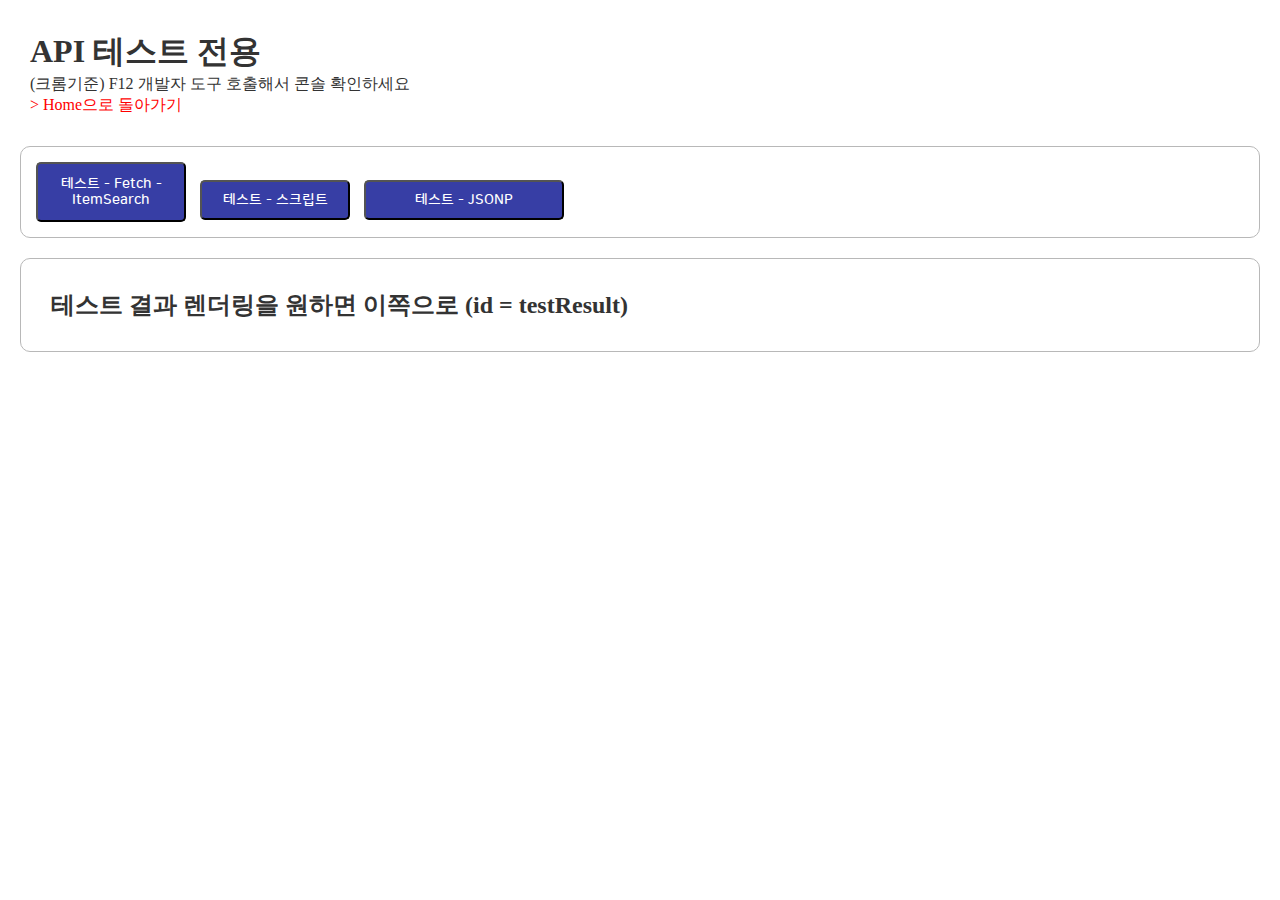
<file: html/api_test.html>
<!DOCTYPE html>
<html lang="ko">
<head>
    <meta charset="UTF-8">
    <meta name="viewport" content="width=device-width, initial-scale=1.0">
    <title>API 테스트 전용</title>
    <link href="/css/style.css" rel="stylesheet">
</head>

<!-- ! API 기능 테스트는 따로 개발하지 말고 이 페이지를 확장해서 각자 사용 -->
<!-- todo: 사용할 API별 호출 버튼으로 변경 작업 및 js 함수 작업-->
<!-- todo: 결과값 testResult 영역에 render (개발자 모드 없이 결과 확인용)-->

<body>
    <main class="page_api_test">
        <div class="test_title">
            <h1>API 테스트 전용</h1>
            <p>(크롬기준) F12 개발자 도구 호출해서 콘솔 확인하세요</p>    
            <p><a class="text_red" href="/index.html"> > Home으로 돌아가기</a></p>
            
        </div>
            
        <div class="btn_box_test">
            <button class="btn_blue w_150 h_60" onclick="getList()">테스트 - Fetch - ItemSearch</button>
            <button class="btn_blue w_150 h_40" onclick="testScript()">테스트 - 스크립트</button>
            <button class="btn_blue w_200 h_40" onclick="testJSONP()">테스트 - JSONP</button>
        </div>
        
        <div class="test_result" id="testResult">
            <h2>테스트 결과 렌더링을 원하면 이쪽으로 (id = testResult)</h2>
        </div>
    </main>
    <script src="/script/jquery-3.7.1.js"></script>
    <script src="/script/main.js"></script>  
</body>
</html>
</file>
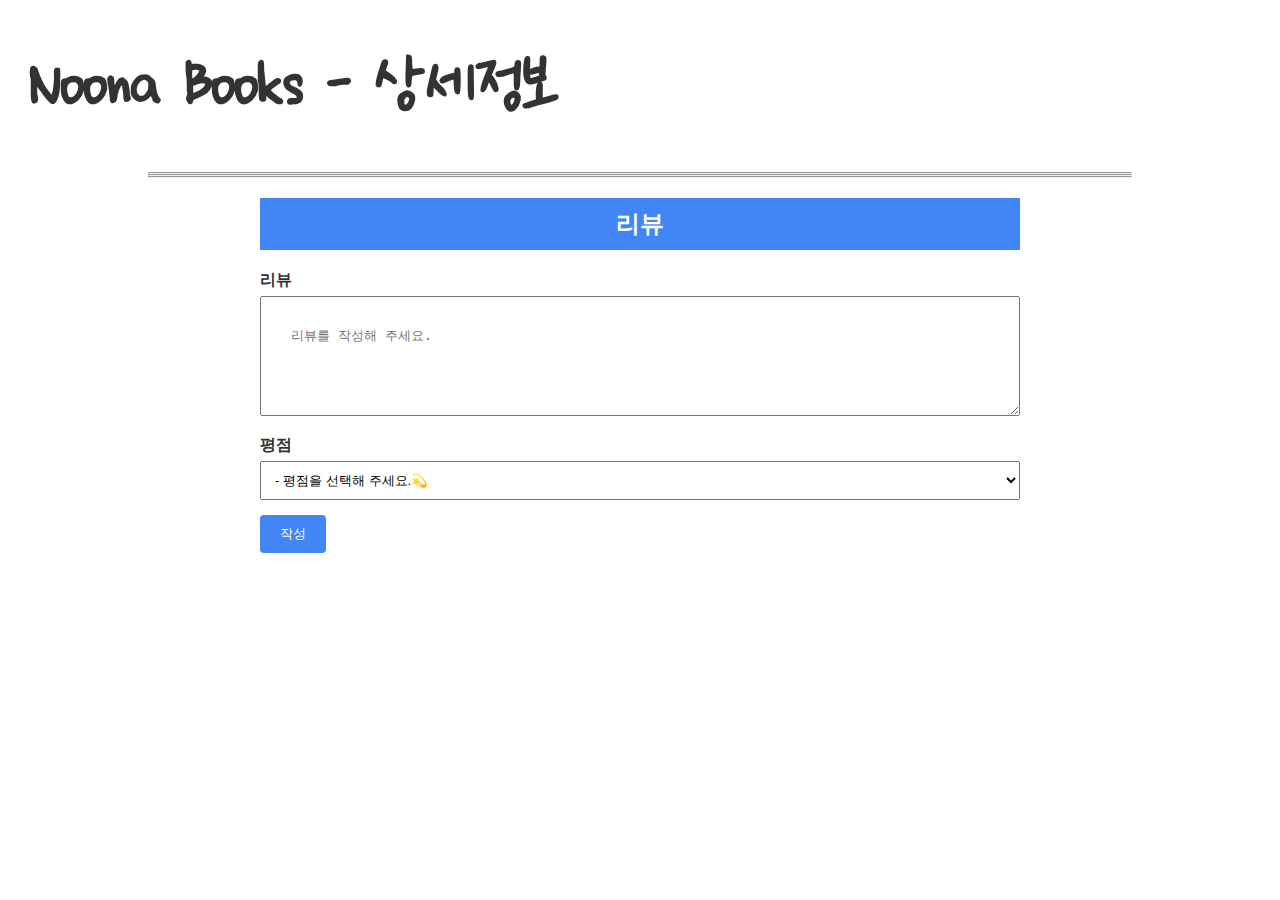
<file: html/item_detail.html>
<!DOCTYPE html>
<html lang="ko">
<head>
    <meta charset="UTF-8">
    <meta name="viewport" content="width=device-width, initial-scale=1.0">
    <title>도서 상세 정보</title>
    <link href="/css/style.css" rel="stylesheet">
</head>

<body>
  <header>
    <h1><a href="/index.html">Noona Books - 상세정보</a></h1>
  </header>
    <main class="page_item_detail">
        <!-- <h1>Noona Books 상품 조회</h1> -->
        <!-- <button onclick="getItemDetails()">상품 상세 정보 조회</button> -->
        <div  class="item-result-area" id="results">
        <hr>
        <div class="offstore-container">
          <div id="offstore-list">
            <!-- 여기에 중모 매장 리스트 내용이 들어갑니다 -->
          </div>
        </div>

        <hr>

        </div>

        <hr>

        <div class="container">
          <div class="header">
            <h2>리뷰</h2>
          </div>
        
          <form class="review-form" id="review-form">
            <label for="review-text">리뷰</label>
            <textarea id="review-text" rows="4" placeholder="리뷰를 작성해 주세요." required></textarea>
        
            <label for="review-rating">평점</label>
            <select id="review-rating" required>
              <option value="" disabled selected>- 평점을 선택해 주세요.💫</option>
              <option value="1">1</option>
              <option value="2">2</option>
              <option value="3">3</option>
              <option value="4">4</option>
              <option value="5">5</option>
            </select>
        
            <button type="button" onclick="submitReview()" class="button">작성</button>
          </form>
        
          <ul class="review-list" id="review-list"></ul>
        </div>
    </main>
    <script src="/script/main.js"></script>  
</body>
</html>
</file>
<file: css/style.css>
* {
  margin: 0;
  padding: 0;
  box-sizing: border-box;
}

li {
  list-style: none;
}

a {
  text-decoration: none;
  color: inherit;
}

img {
  max-width: 100%;
  vertical-align: top;
}

table {
  border-collapse: collapse;
  border: 1px solid #ccc;
  width: 100%;
}

button {
  cursor: pointer;
}
button:hover {
  opacity: 0.7;
}

body {
  background: #fff;
  color: #333;
}

@font-face {
  font-family: "NanumSquareB";
  src: url("../fonts/NanumSquareB.eot");
  src: local("NanumSquareB"), url("../fonts/NanumSquareB.woff") format("woff"), url("../fonts/NanumSquareB.ttf") format("truetype");
}
@font-face {
  font-family: "NanumSquareR";
  src: url("../fonts/NanumSquareR.eot");
  src: local("NanumSquareR"), url("../fonts/NanumSquareR.woff") format("woff"), url("../fonts/NanumSquareR.ttf") format("truetype");
}
@font-face {
  font-family: "NanumSquareRoundB";
  src: url("../fonts/NanumSquareRoundB.eot");
  src: local("NanumSquareRoundB"), url("../fonts/NanumSquareRoundB.woff") format("woff"), url("../fonts/NanumSquareRoundB.ttf") format("truetype");
}
@font-face {
  font-family: "NanumSquareRoundR";
  src: url("../fonts/NanumSquareRoundR.eot");
  src: local("NanumSquareRoundR"), url("../fonts/NanumSquareRoundR.woff") format("woff"), url("../fonts/NanumSquareRoundR.ttf") format("truetype");
}
@font-face {
  font-family: "NanumDaSiSiJagHae";
  src: url("../fonts/NanumDaSiSiJagHae.eot");
  src: local("NanumDaSiSiJagHae"), url("../fonts/NanumDaSiSiJagHae.woff") format("woff"), url("../fonts/NanumDaSiSiJagHae.ttf") format("truetype");
}
@font-face {
  font-family: "OldLondon";
  src: url("../fonts/OldLondon.eot");
  src: local("OldLondon"), url("../fonts/OldLondon.woff") format("woff"), url("../fonts/OldLondon.ttf") format("truetype");
}
@font-face {
  font-family: "OldLondonA";
  src: url("../fonts/OldLondonAlternate.eot");
  src: local("OldLondonAlternate"), url("../fonts/OldLondonAlternate.woff") format("woff"), url("../fonts/OldLondonAlternate.ttf") format("truetype");
}
.w_150 {
  width: 150px !important;
}

.w_200 {
  width: 200px !important;
}

.w_300 {
  width: 300px !important;
}

.h_40 {
  height: 40px !important;
}

.h_60 {
  height: 60px !important;
}

.btn_blue {
  background: #373ea5;
  color: #fff;
  border-radius: 5px;
  margin: 5px;
  font-family: "NanumSquareRoundB";
  font-size: 14px;
}

.text_red {
  color: red;
}

.text_seagreen {
  color: seagreen;
}

.text_cyon {
  color: #61fff2;
}

.text_cyon2 {
  color: #3ca79e;
}

.text_40 {
  font-size: 40px;
  font-style: italic;
}

.text_50 {
  font-size: 50px;
  font-style: italic;
}

.text_cancel {
  text-decoration: line-through;
}

header {
  margin: 20px;
}
header h1 {
  padding: 10px;
  font-family: "NanumDaSiSiJagHae";
  font-size: 80px;
  color: #333;
}

.page_home {
  margin: 20px;
}
.page_home .home_title {
  padding: 10px;
  border-bottom: solid 1px #333;
}
.page_home .home_title h1 {
  font-family: "NanumDaSiSiJagHae";
  font-size: 80px;
  color: #333;
}
.page_home footer {
  text-align: center;
  position: fixed;
  bottom: 10px;
  width: 100%;
  display: flex;
  justify-content: center;
  align-items: center;
}
.page_home footer nav {
  display: flex;
  justify-content: center;
  width: auto;
  height: 80px;
  background-color: rgba(214, 214, 214, 0.4784313725);
  border-radius: 20px;
  padding: 10px 20px;
}
.page_home footer nav i {
  color: #747474;
  font-size: 20px;
}
.page_home footer nav ul {
  display: flex;
  gap: 10px;
  justify-content: center;
  align-items: center;
}
.page_home footer nav ul li {
  background-color: #cecece;
  border: solid 2px #b1b0b0;
  border-radius: 10px;
  padding: 10px 15px;
  font-family: "NanumSquareB";
  font-size: 20px;
  color: #7c7c7c;
  letter-spacing: 1px;
}
.page_home footer nav ul li:hover {
  opacity: 0.7;
}
.page_home .main_editor {
  background: #252451;
  color: #c93535;
  text-align: center;
  font-family: "NanumDaSiSiJagHae";
  font-size: 70px;
  padding-top: 100px;
}
.page_home .main_editor .box_editor {
  display: flex;
  justify-content: center;
  align-items: center;
  width: 1300px;
  margin: 0px auto 0px;
  padding: 100px 20px 200px;
  gap: 100px;
  text-align: start;
}
.page_home .main_editor .editor_text {
  width: 700px;
  color: #dfdfdf;
  font-family: "NanumSquareB";
  font-size: 30px;
  letter-spacing: 1px;
  word-spacing: 2px;
  line-height: 55px;
}
.page_home .main_editor h2 {
  color: #e7e9e8;
  font-family: "NanumSquareB";
  font-size: 60px;
  margin-bottom: 30px;
}
.page_home .main_editor .text_spacing {
  padding-left: 40px;
  border-top: solid 5px #4d4b9e;
}
.page_home .main_editor .editor_img img {
  width: 500px;
  height: 742px;
  -o-object-fit: cover;
     object-fit: cover;
}
.page_home .main_test {
  height: 800px;
  border: solid 1px #373ea5;
}
.page_home .home_easy_search {
  width: 1280px;
  margin: 0 auto;
  display: flex;
  justify-content: center;
}
.page_home .home_easy_search .search_bar {
  width: 940px;
  display: flex;
  justify-content: space-between;
  align-items: center;
  margin: 1em 0;
  background: #edeef0;
  border-radius: 100px;
  padding-left: 20px;
}
.page_home .home_easy_search .search_bar .easy_input {
  flex: 1;
  border: none;
  outline: none;
  background: transparent;
  padding: 1.2em;
  font-size: 16px;
}
.page_home .home_easy_search .search_bar .search_btn {
  border: none;
  outline: none;
  padding: 1.2em 4em;
  background: #373ea5;
  color: #ffffff;
  border-radius: 100px;
  cursor: pointer;
  font-size: 16px;
}
.page_home .main_recommend {
  margin-top: 80px;
  border-bottom: solid 1px #333;
}
.page_home .main_recommend .title {
  text-align: center;
  margin: 2em 0;
}
.page_home .main_recommend .slide_wrapper {
  position: relative;
  width: 100vw;
  height: 430px;
  overflow: hidden;
}
.page_home .main_recommend .slide_wrapper .slides {
  position: absolute;
  left: 0;
  height: 0;
  display: flex;
  justify-content: space-around;
}
.page_home .main_recommend .slide_wrapper .slides .slide_item {
  cursor: pointer;
  position: relative;
  width: 260px;
  height: 380px;
  float: left;
  box-shadow: 0 14px 28px rgba(0, 0, 0, 0.25), 0 10px 10px rgba(0, 0, 0, 0.2);
  transition: all 0.3s cubic-bezier(0.25, 0.8, 0.25, 1);
}
.page_home .main_recommend .slide_wrapper .slides .slide_item .slide_contents {
  position: absolute;
  width: 100%;
  top: 50%;
  left: 50%;
  transform: translate(-50%, -50%);
  background: rgba(0, 0, 0, 0);
  transition: 0.4s;
}
.page_home .main_recommend .slide_wrapper .slides .slide_item .slide_contents h2 {
  text-align: center;
  display: none;
  color: white;
  margin-bottom: 1em;
  word-break: keep-all;
  font-size: 1.4em;
}
.page_home .main_recommend .slide_wrapper .slides .slide_item .slide_contents p {
  text-align: center;
  display: none;
  color: white;
  word-break: keep-all;
}
.page_home .main_recommend .slide_wrapper .slides .slide_item img {
  width: 100%;
  height: 100%;
}
.page_home .main_recommend .slide_wrapper .slides .slide_item:hover {
  background: #000000;
  box-shadow: 0 19px 38px rgba(0, 0, 0, 0.3), 0 15px 12px rgba(0, 0, 0, 0.34);
}
.page_home .main_recommend .slide_wrapper .slides .slide_item:hover img {
  opacity: 0.2;
}
.page_home .main_recommend .slide_wrapper .slides .slide_item:hover .slide_contents h2, .page_home .main_recommend .slide_wrapper .slides .slide_item:hover .slide_contents p {
  display: block;
  opacity: 1;
}
.page_home .main_recommend .slide_wrapper .slides .slide_item:not(:last-child) {
  margin-right: 150px;
}
.page_home .main_recommend .slide_wrapper .slides.animated {
  transition: 0.5s ease-out;
}
.page_home .main_recommend .slide_btn {
  display: flex;
  justify-content: center;
  margin: 1em;
}
.page_home .main_new {
  margin: 0 auto;
  display: flex;
  flex-direction: column;
  justify-content: center;
  width: 1280px;
  height: 800px;
}
.page_home .main_new .title {
  text-align: center;
  margin: 2em 0;
}
.page_home .main_new .new_books {
  display: flex;
  justify-content: space-between;
  margin-bottom: 5em;
}
.page_home .main_new .new_books .new_item {
  cursor: pointer;
  position: relative;
  width: 200px;
  height: 300px;
  box-shadow: 0 14px 28px rgba(0, 0, 0, 0.25), 0 10px 10px rgba(0, 0, 0, 0.2);
  transition: all 0.3s cubic-bezier(0.25, 0.8, 0.25, 1);
  margin-bottom: 4em;
}
.page_home .main_new .new_books .new_contents {
  position: absolute;
  width: 100%;
  top: 50%;
  left: 50%;
  transform: translate(-50%, -50%);
  background: rgba(0, 0, 0, 0);
  transition: 0.4s;
}
.page_home .main_new .new_books .new_contents h2 {
  text-align: center;
  display: none;
  color: white;
  margin-bottom: 1em;
  word-break: keep-all;
  font-size: 1.1em;
}
.page_home .main_new .new_books .new_contents p {
  text-align: center;
  display: none;
  color: white;
  word-break: keep-all;
  font-size: 0.8em;
}
.page_home .main_new .new_books img {
  width: 100%;
  height: 100%;
}
.page_home .main_new .new_item:hover {
  background: #000000;
  box-shadow: 0 19px 38px rgba(0, 0, 0, 0.3), 0 15px 12px rgba(0, 0, 0, 0.34);
}
.page_home .main_new .new_item:hover img {
  opacity: 0.2;
}
.page_home .main_new .new_item:hover .new_contents h2, .page_home .main_new .new_item:hover .new_contents p {
  display: block;
  opacity: 1;
}

.page_item_detail {
  max-width: 80%;
  margin: 0 auto;
  padding: 20px;
}
.page_item_detail h1 {
  font-family: "NanumDaSiSiJagHae";
  font-size: 80px;
}

.item-detail {
  position: relative;
  display: flex;
  align-items: center;
  justify-content: center;
  border: 1px solid #ddd;
  padding: 15px;
  margin-bottom: 20px;
}
.item-detail .detail_desc {
  max-width: 700px;
  white-space: normal;
  word-wrap: break-word;
}

.item-detail-img img {
  min-width: 250px;
  max-width: 100%;
  height: auto;
  padding-left: 30px;
}

.item-detail-align {
  display: flex;
  flex-direction: column;
}

.buy-button {
  align-items: flex-start;
}
.buy-button .button {
  max-width: 300px;
  margin-left: 50px;
  display: block;
  padding: 10px 20px;
  background-color: #007bff;
  color: #fff;
  text-decoration: none;
  border-radius: 5px;
  transition: background-color 0.3s ease;
  text-align: center;
}
.buy-button .button:hover {
  background-color: #0056b3;
}

.item-detail-info {
  flex-grow: 1;
  margin-left: 20px;
  padding: 30px;
}
.item-detail-info h2 {
  font-size: 1.5em;
  margin-bottom: 5px;
}
.item-detail-info h3 {
  font-size: 1.2em;
  margin-bottom: 5px;
}
.item-detail-info p {
  margin-bottom: 10px;
}
.item-detail-info p:last-child {
  margin-bottom: 0;
}

.container {
  max-width: 800px;
  margin: 0 auto;
  padding: 20px;
}

.header {
  background-color: #4285f4;
  color: #fff;
  padding: 10px;
  text-align: center;
}
.header h2 {
  margin: 0;
  font-size: 1.5em;
}

.review-form {
  margin-top: 20px;
}
.review-form label {
  display: block;
  margin-bottom: 5px;
  font-weight: bold;
}
.review-form textarea {
  width: 100%;
  height: 120px;
  padding: 30px;
  margin-bottom: 15px;
  box-sizing: border-box;
}
.review-form input[type=text],
.review-form select {
  width: 100%;
  padding: 10px;
  margin-bottom: 15px;
  box-sizing: border-box;
}
.review-form .button {
  padding: 10px 20px;
  margin-right: 10px;
  cursor: pointer;
  background-color: #4285f4;
  color: #fff;
  border: none;
  border-radius: 4px;
  transition: background-color 0.3s ease;
}
.review-form .button:hover {
  background-color: #3367d6;
}

.review-list {
  list-style: none;
  padding: 0;
  margin-top: 20px;
}
.review-list .review-item {
  display: flex;
  justify-content: space-between;
  border: 1px solid #ddd;
  padding: 10px;
  margin-bottom: 10px;
  background-color: #fff;
}
.review-list .review-item .review-button {
  display: flex;
  align-items: center;
  margin-left: 30px;
}
.review-list .review-item .review-button .button {
  width: 65px;
}
.review-list .review-item .review-info {
  margin-bottom: 5px;
}
.review-list .review-item .review-info strong {
  margin-right: 5px;
}
.review-list .review-item .button {
  margin-left: 10px;
  background-color: #dc3545;
  color: #fff;
  border: none;
  border-radius: 4px;
  padding: 6px 12px;
  cursor: pointer;
  transition: background-color 0.3s ease;
}
.review-list .review-item .button:hover {
  background-color: #c82333;
}

.page_purchase {
  width: 1280px;
  margin: 0 auto;
  display: flex;
  justify-content: center;
  align-items: center;
  flex-direction: column;
  font-family: "Noto Sans KR", sans-serif;
}
.page_purchase .purchase_title {
  margin-bottom: 30px;
}
.page_purchase .purchase-details {
  top: 200px;
}
.page_purchase .purchase-details .book-detail {
  width: 800px;
  display: flex;
  justify-content: center;
  border: 1px solid #ddd;
  padding: 20px;
}
.page_purchase .purchase-details .book-detail .book-contents .title {
  font-weight: bold;
  font-size: 1.8em;
  word-break: keep-all;
}
.page_purchase .purchase-details .book-detail .book-contents .price {
  font-weight: bold;
  font-size: 1.5em;
  color: red;
}
.page_purchase .purchase-details .purchase-btn {
  border: none;
  outline: none;
  border-radius: 4px;
  padding: 10px;
  color: #ffffff;
  background-color: #373ea5;
  font-family: "Noto Sans KR", sans-serif;
  width: 100%;
  padding: 16px 0;
  margin: 20px auto;
}
.page_purchase p {
  margin-top: 20px;
  margin-left: 20px;
}
.page_purchase img {
  float: left;
  width: 200px;
  margin-right: 20px;
}
.page_purchase #resultArea {
  text-align: center;
  margin-bottom: 20px;
}

.map_container {
  font-family: "Noto Sans KR", sans-serif;
  margin-bottom: 30px;
}
.map_container .map_title {
  text-align: center;
  color: #5d5f66;
}
.map_container .name_color {
  color: rgb(88, 123, 219);
}
.map_container hr {
  border: none;
  height: 1.5px;
  background-color: #dfdddd;
  box-shadow: 0 2px 5px rgba(0, 0, 0, 0.2);
  margin: 20px 0;
}
.map_container #map {
  height: 400px;
  width: 60%;
  margin: 20px auto;
  border-radius: 4px;
}
.map_container .location_info {
  display: flex;
  justify-content: center;
  align-items: center;
  margin: 30px auto;
  gap: 100px;
}
.map_container .info_item h2 {
  font-size: 20px;
  margin-bottom: 5px;
}
.map_container .info_item {
  padding: 20px;
}
.map_container .info_item p {
  font-size: 16px;
}
.map_container .sub_info {
  display: flex;
  align-items: center;
  text-align: left;
  justify-content: center;
  margin-top: 20px;
  gap: 300px;
}
.map_container .sub_info .sub_item {
  margin-left: 20px;
  margin-right: 20px;
}
.map_container .add_position {
  position: relative;
  bottom: 118px;
  padding-left: 20px;
}
.map_container .sub_info h2 {
  font-size: 20px;
}
.map_container .span_bold {
  font-weight: bold;
}
.map_container .bxs-bus {
  font-size: 25px;
  position: relative;
  top: 5px;
  color: #da8d36;
}
.map_container .fa-train-subway {
  font-size: 21px;
  position: relative;
  bottom: -2px;
  color: #3e9462;
}

.page_api_test {
  margin: 20px;
}
.page_api_test .test_title {
  padding: 10px;
}
.page_api_test .btn_box_test {
  margin-top: 20px;
  padding: 10px;
  border: solid 1px #b8b8b8;
  border-radius: 10px;
}
.page_api_test .test_result {
  margin-top: 20px;
  padding: 30px;
  border: solid 1px #b8b8b8;
  border-radius: 10px;
}
</file>
